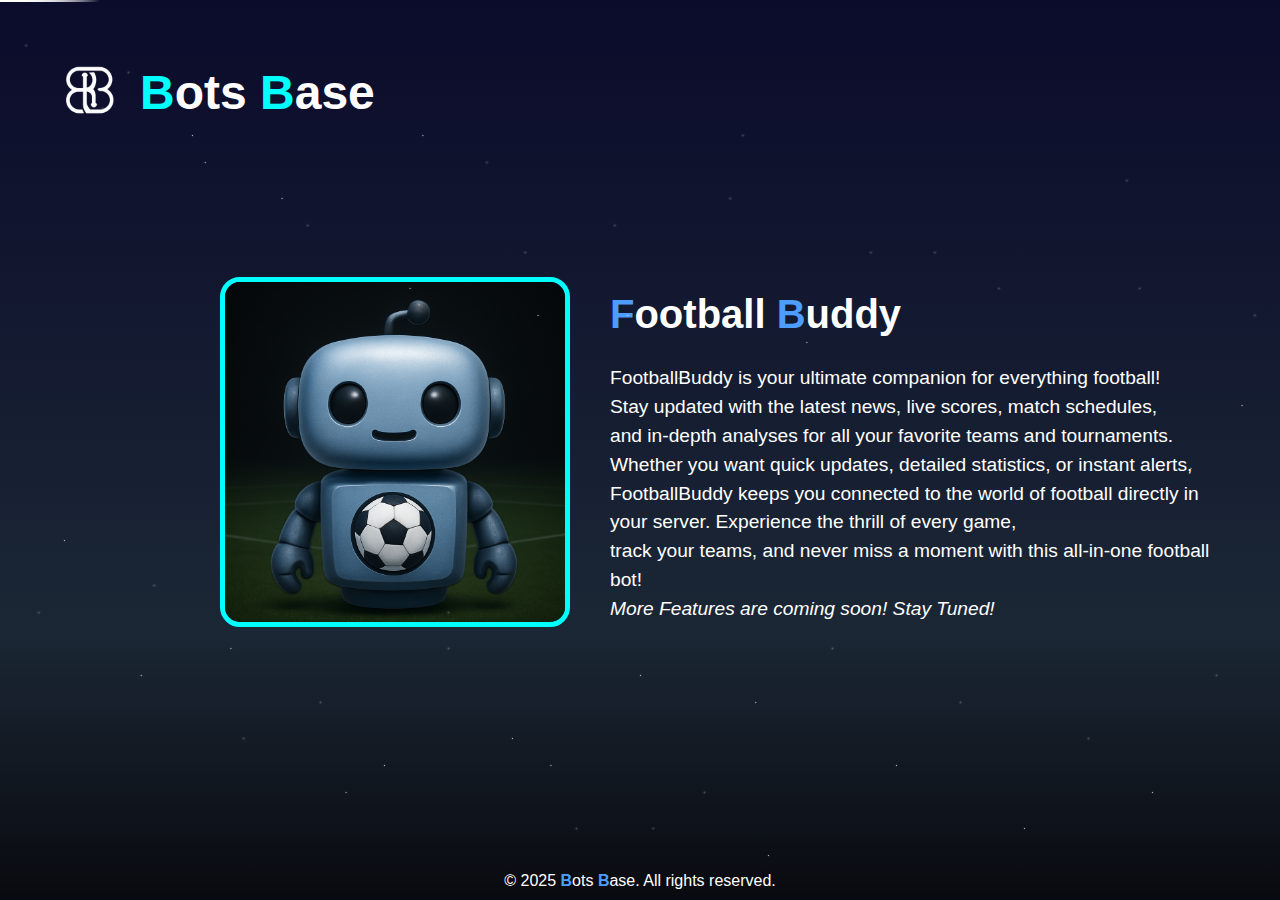
<file: FootballBuddy.html>
<!DOCTYPE html>
<html lang="en">
<head>
    <meta charset="UTF-8">
    <meta name="viewport" content="width=device-width, initial-scale=1.0">
    <title>FootballBuddy</title>
<link rel="stylesheet" href="FootballBuddy.css"> 

<link rel="stylesheet" href="https://cdnjs.cloudflare.com/ajax/libs/font-awesome/6.4.0/css/all.min.css">
<link rel="icon" type="image/png" href="imgs/favicon.png">


</head>
<body>

<!-- STAAAAAAAAARS BACKTROUND -->

<div class="background-area">
    <div class="stars"></div>
    <div class="shooting-star"></div>
    <div class="shooting-star"></div>
    <div class="shooting-star"></div>
    <div class="shooting-star"></div>
    <div class="shooting-star"></div>
</div>



<!-- SITE LOGO   and TITLE  -->

  <header class="header">

  <a href="index.html"><img class="site-logo" src="imgs/Website logo.png" alt="site logo"></a>


  <a href="index.html" class="title">
    <span class="Titlespan1">B</span>ots <span class="Titlespan2">B</span>ase
  </a>
</header>






























<!-- bot image  -->

<div class="bot-container">
    <div class="bot-img">
        <img src="imgs/Bot.png" alt="bot-img">
    </div>
  <div class="bot-description">

<h1 class="bot-description-title"> <span class="bot-title-span1">F</span>ootball <span class="bot-title-span2">B</span>uddy</h1>

        <p>
 
FootballBuddy is your ultimate companion for everything football! <br> Stay updated with the latest news, live scores, match schedules, <br> and in-depth analyses for all your favorite teams and tournaments. <br>  Whether you want quick updates, detailed statistics, or instant alerts, <br> FootballBuddy keeps you connected to the world of football directly in your server. Experience the thrill of every game, <br> track your teams, and never miss a moment with this all-in-one football bot! <br> <i> More Features are coming soon! Stay Tuned!</i>


        </p>
    </div>



</div>


<div class="copyright">
    &copy; 2025 <span class="copyright1">B</span>ots <span class="copyright2">B</span>ase. All rights reserved.
</div>





    
</body>
</html>
</file>
<file: FootballBuddy.css>
* {
  margin: 0;
  padding: 0;
  box-sizing: border-box;
}




.header {
    display: flex;
    align-items: center;
    gap: 15px;
    padding: 15px;
}







body {
  min-height: 100vh;
  background: linear-gradient(to bottom, #0b0b2b, #1b2735 70%, #090a0f);
  overflow: hidden;
}


/* stars background effect  */


.stars {
  width: 1px;
  height: 1px;
  position: absolute;
  background: white;
  box-shadow: 2vw 5vh 2px white, 10vw 8vh 2px white, 15vw 15vh 1px white,
    22vw 22vh 1px white, 28vw 12vh 2px white, 32vw 32vh 1px white,
    38vw 18vh 2px white, 42vw 35vh 1px white, 48vw 25vh 2px white,
    53vw 42vh 1px white, 58vw 15vh 2px white, 63vw 38vh 1px white,
    68vw 28vh 2px white, 73vw 45vh 1px white, 78vw 32vh 2px white,
    83vw 48vh 1px white, 88vw 20vh 2px white, 93vw 52vh 1px white,
    98vw 35vh 2px white, 5vw 60vh 1px white, 12vw 65vh 2px white,
    18vw 72vh 1px white, 25vw 78vh 2px white, 30vw 85vh 1px white,
    35vw 68vh 2px white, 40vw 82vh 1px white, 45vw 92vh 2px white,
    50vw 75vh 1px white, 55vw 88vh 2px white, 60vw 95vh 1px white,
    65vw 72vh 2px white, 70vw 85vh 1px white, 75vw 78vh 2px white,
    80vw 92vh 1px white, 85vw 82vh 2px white, 90vw 88vh 1px white,
    95vw 75vh 2px white;
  animation: twinkle 8s infinite linear;
}

.shooting-star {
  position: absolute;
  width: 100px;
  height: 2px;
  background: linear-gradient(90deg, white, transparent);
  animation: shoot 3s infinite ease-in;
}

.shooting-star:nth-child(1) {
  top: 20%;
  left: -100px;
  animation-delay: 0s;
}

.shooting-star:nth-child(2) {
  top: 35%;
  left: -100px;
  animation-delay: 1s;
}

.shooting-star:nth-child(3) {
  top: 50%;
  left: -100px;
  animation-delay: 2s;
}

@keyframes twinkle {
  0%,
  100% {
    opacity: 0.8;
  }
  50% {
    opacity: 0.4;
  }
}

@keyframes shoot {
  0% {
    transform: translateX(0) translateY(0) rotate(25deg);
    opacity: 1;
  }
  100% {
    transform: translateX(120vw) translateY(50vh) rotate(25deg);
    opacity: 0;
  }
}

/* Additional twinkling stars with different animation timing */
.stars::after {
  content: "";
  position: absolute;
  width: 1px;
  height: 1px;
  background: white;
  box-shadow: 8vw 12vh 2px white, 16vw 18vh 1px white, 24vw 25vh 2px white,
    33vw 15vh 1px white, 41vw 28vh 2px white, 49vw 35vh 1px white,
    57vw 22vh 2px white, 65vw 42vh 1px white, 73vw 28vh 2px white,
    81vw 48vh 1px white, 89vw 32vh 2px white, 97vw 45vh 1px white,
    3vw 68vh 2px white, 11vw 75vh 1px white, 19vw 82vh 2px white,
    27vw 88vh 1px white, 35vw 72vh 2px white, 43vw 85vh 1px white,
    51vw 92vh 2px white, 59vw 78vh 1px white;
  animation: twinkle 6s infinite linear reverse;
}




.site-logo {
    width: 150px;          
    height: 150px;
    object-fit: contain;    
}


@media (max-width: 500px) {
    .site-logo {
        width: 120px;   
        height: 120px;
    }
}



.title {
    font-size: 3rem;
    font-weight: bold;
    color: white;
    font-family: 'Poppins', sans-serif;
    cursor: pointer;
    text-decoration: none;
 margin-left: -40px;
}



.title span.Titlespan1,
.title span.Titlespan2 {
    color: #00FFFF;       
}



@media (max-width: 500px) {
    .title {
        margin-left: -10px; 
        font-size: 2rem;    
    }

    .site-logo {
        width: 120px;
        height: 120px;
    }
}













/* bot container / imaaaage and paragraph  */


.bot-container {
    display: flex;
    justify-content: flex-start;  
    align-items: center;     
    min-height: 60vh;         
    gap: 30px;
      padding: 0 20px;
}








.bot-img img {
    width: 350px;        
    height: 350px;
    object-fit: contain; 
     margin-left: 200px; 
      border: 5px solid #00FFFF;
     border-radius: 20px; 
}


@media (max-width: 500px) {
    .bot-img img {
        width: 150px;      
        height: 150px;
        margin-left: 100px;
         border: 3px solid #00FFFF;  
        border-radius: 15px;
    }}


    .bot-description {
    max-width: 600px;         
    font-size: 1.2rem;
    color: white;
    line-height: 1.5;
    margin-left: 10px;

}

.bot-description h1 {
    font-size: 2.5rem;      
    color:white;          
    margin-bottom: 20px;    
    font-family: 'poppins' , sans-serif;
}









.bot-description h1 .bot-title-span1 {
    color:  #4d9dff     
}

.bot-description h1 .bot-title-span2 {
    color :  #4d9dff   
}



@media (max-width: 500px) {
    .bot-description {
        max-width: 90%;
        margin-left: 0;       /* إزالة المسافة عن الصورة */
        font-size: 1rem;
        text-align: center;   /* لجعل النص متوسط على الهاتف */
    }

    .bot-description h1 {
        font-size: 1.8rem;
    }

    .bot-description p {
        font-size: 0.95rem;
    }
}








.bot-description p {
    margin-top: 15px;
    font-family: 'Poppins', sans-serif;
}




/* copyright    */




.copyright {
    position: absolute;   
    bottom: 10px;        
    left: 50%;           
    transform: translateX(-50%);
    color: #ffffff;      
    font-family: "Poppins", sans-serif;
    font-size: 16px;
    text-align: center;
    z-index: 500;
}


.copyright1,
.copyright2 {
    color: #4d9dff; 
    font-weight: bold; /* اختياري لإبراز الحروف */
}

@media (max-width: 500px) {
    .copyright {
        font-size: 14px;
    }
}
</file>
